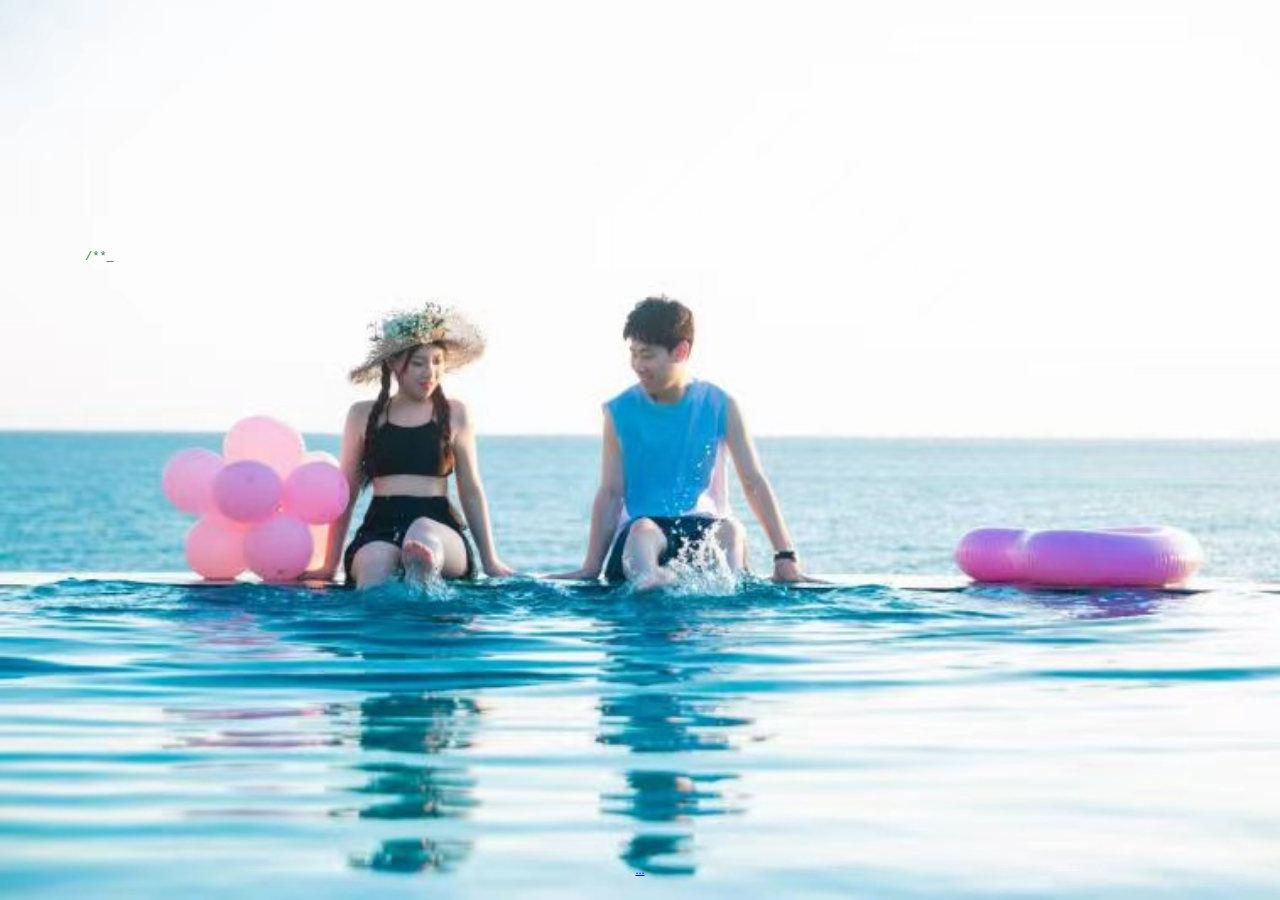
<file: index.html>
<!DOCTYPE html PUBLIC "-//W3C//DTD XHTML 1.0 Transitional//EN" "http://www.w3.org/TR/xhtml1/DTD/xhtml1-transitional.dtd">
<html xmlns="http://www.w3.org/1999/xhtml">
<head>
<meta http-equiv="Content-Type" content="text/html; charset=utf-8" />
<meta name="viewport" content="width=device-width,initial-scale=1.0,user-scalable=0"/>
<title>DONGYU LOVE ZHIQIANG</title>

<style type="text/css">
@media only screen and (min-width: 0px) and (max-width: 768px){
	.div1{
		width: 100px;
		height: 100px;
	}
}
@media only screen and (min-width: 768px) and (max-width: 992px){
	.div1{
		width: 300px;
		height: 300px;
	}
}
@media only screen and (min-width: 992px){
	.div1{
		width: 500px;
		height: 500px;
	}
}
@font-face {
	font-family: digit;
	src: url('digital-7_mono.ttf') format("truetype");
}
</style>

<link href="css/default.css" type="text/css" rel="stylesheet">
<script type="text/javascript" src="js/jquery.js"></script>
<script type="text/javascript" src="js/garden.js"></script>
<script type="text/javascript" src="js/functions.js"></script>
	<meta charset="UTF-8">
	<title>Document</title>
	<style>
		.sp{
			font-size:30px;
			font-family: 楷体;
			color:#00A1d6;
			font-weight:700;
			position:absolute;
			top:-50px;
		}
	</style>
</head>

<body>
<script type="text/javascript">
	var str = '';
	var colorarr = ['pink','red','blue','lightgreen','yellow','orange','#00A1d6','violet'];//随机颜色数组
	var a = 30;
	for (var i = 0; i < str.length; i++) {
		document.write('<span id="str' + i + '" class="sp">');
		document.write(str[i]);
		document.write('</span>');
	}
	document.onmousemove= function(e){
		var e = e || event;
		document.title = e.clientX + ' - ' + e.clientY;
		var m = 0;
		var timmer = setInterval(function(){
			if (m < str.length) {
				span = document.getElementById('str' + m);
				var s = Math.floor(Math.random()*colorarr.length);//随机颜色下标
            	span.style.color = colorarr[s];//赋予颜色
				span.style.left = parseInt(e.clientX) + (m*30) + 'px';
				span.style.top = e.clientY + 'px';
				m++;
			}else{
				clearInterval(timmer);
			}
		},100);
	}

</script>	
<div id="mainDiv">

	<div id="content">
		<div id="code">
			<span class="comments">/**</span><br />
			<span class="space"/><span class="comments">*1997-03-09,</span><br />
			<span class="space"/><span class="comments">*1998-09-18.</span><br />
			<span class="space"/><span class="comments">*/</span><br />
			Boy name = <span class="keyword">Mr</span> DONG<br />
			Girl name = <span class="keyword">Mrs</span> GUO<br />
			<span class="comments">// Fall in love river. </span><br />
			The boy love the girl;<br />
			<span class="comments">// They love each other.</span><br />
			The girl loved the boy;<br />
			<span class="comments">// AS time goes on.</span><br />
			The boy can not be separated the girl;<br />
			<span class="comments">// At the same time.</span><br />
			The girl can not be separated the boy;<br />
			<span class="comments">// Both wind and snow all over the sky.</span><br />
			<span class="comments">// Whether on foot or 1000 kilometers.</span><br />
			<span class="keyword">The boy</span> very <span class="keyword">happy</span>;<br />
			<span class="keyword">The girl</span> is also very <span class="keyword">happy</span>;<br />
			<span class="placeholder"/><span class="comments">// Whether it is right now</span><br />
			<span class="placeholder"/><span class="comments">// Still in the distant future.</span><br />
			<span class="placeholder"/>The boy has but one dream;<br />
			<span class="comments">// The boy wants the girl could well have been happy.</span><br />
			<br>
			<br>
			I want to say:<br />
			Baby, I love you forever;<br />
		</div>
		<div id="loveHeart">
			<canvas id="garden"></canvas>
			<div id="words">
				<div id="messages">
					亲爱的，这是我们相爱在一起的时光。
					<div id="elapseClock"></div>
				</div>
				<div id="loveu">
					爱你直到永永远远。<br/>
					<div class="signature">- 爱你的人</div>
					<a href="gdy.html">- 小董子</a>
				</div>
			</div>
		</div>
	</div>
	<div id="copyright">
		<a href="2.html">...</a><br />		
	</div>	
</div>

<script type="text/javascript">
var offsetX = $("#loveHeart").width() / 2;
var offsetY = $("#loveHeart").height() / 2 - 55;
var together = new Date();
together.setFullYear(2017, 05, 29);
together.setHours(0);
together.setMinutes(0);
together.setSeconds(0);
together.setMilliseconds(0);

if (!document.createElement('canvas').getContext) {
	var msg = document.createElement("div");
	msg.id = "errorMsg";
	msg.innerHTML = "Your browser doesn't support HTML5!<br/>Recommend use Chrome 14+/IE 9+/Firefox 7+/Safari 4+"; 
	document.body.appendChild(msg);
	$("#code").css("display", "none")
	$("#copyright").css("position", "absolute");
	$("#copyright").css("bottom", "10px");
	document.execCommand("stop");
} else {
	setTimeout(function () {
		startHeartAnimation();
	}, 5000);

	timeElapse(together);
	setInterval(function () {
		timeElapse(together);
	}, 500);

	adjustCodePosition();
	$("#code").typewriter();
}
</script>

</body>
</html>
</file>
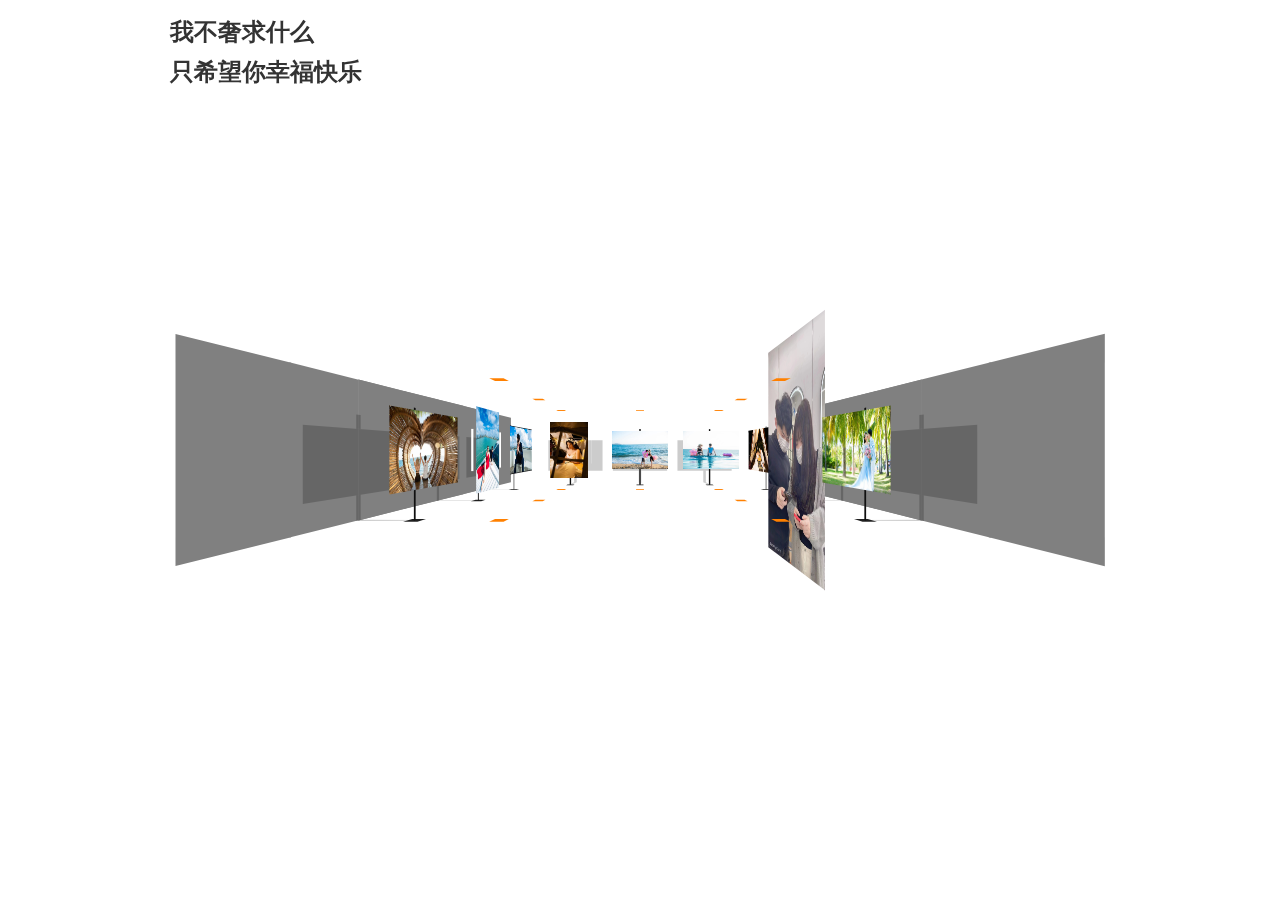
<file: gdy.html>
<!DOCTYPE html>
<html><head>
<meta http-equiv="content-type" content="text/html; charset=UTF-8">
<meta name="Author" content="#">
<meta charset="utf-8">
<meta name="viewport" content="width=device-width, initial-scale=1.0, maximum-scale=1.0, user-scalable=no">
<meta http-equiv="X-UA-Compatible" content="IE=edge">
<meta name="HandheldFriendly" content="true">
<meta name="msvalidate.01" content="B6C713C1F4E407129EDEF7810A8B9BCB">
<meta name="description" content="遇见你，是我的幸运">
<meta name="keywords" content="canvas,3D,perspective,texturing,gallery">
<link rel="stylesheet" href="slider-wb.css">
<link rel="shortcut icon" href="#">
<title>郭东雨</title>
<audio src="js1/7.mp3" hidden="true" loop="loop" controls="controls" autoplay="autoplay" ></audio>
<style>
html {
	overflow: hidden;
	-ms-touch-action: none;
	-ms-content-zooming: none;
}
body {
	position: absolute;
	margin: 0px;
	padding: 0px;
	background: #fff;
	width: 100%;
	height: 100%;
}
#canvas {
	position: absolute;
	width: 100%;
	height: 100%;
	background: #fff;
}
</style>
<script src="analytics.js" async></script><script src="ge1doot.js"></script>
<script>


"use strict";

(function () {
	/* ==== definitions ==== */
	var diapo = [], layers = [], ctx, pointer, scr, camera, light, fps = 0, quality = [1,2],
	// ---- poly constructor ----
	Poly = function (parent, face) {
		this.parent = parent;
		this.ctx    = ctx;
		this.color  = face.fill || false;
		this.points = [];
		if (!face.img) {
			// ---- create points ----
			for (var i = 0; i < 4; i++) {
				this.points[i] = new ge1doot.transform3D.Point(
					parent.pc.x + (face.x[i] * parent.normalZ) + (face.z[i] * parent.normalX),
					parent.pc.y +  face.y[i],
					parent.pc.z + (face.x[i] * parent.normalX) + (-face.z[i] * parent.normalZ)
				);
			}
			this.points[3].next = false;
		}
	},
	// ---- diapo constructor ----
	Diapo = function (path, img, structure) {
		// ---- create image ----
		this.img = new ge1doot.transform3D.Image(
			this, path + img.img, 1, {
				isLoaded: function(img) {
					img.parent.isLoaded = true;
					img.parent.loaded(img);
				}
			}
		);
		this.visible  = false;
		this.normalX  = img.nx;
		this.normalZ  = img.nz;
		// ---- point center ----
		this.pc = new ge1doot.transform3D.Point(img.x, img.y, img.z);
		// ---- target positions ----
		this.tx = img.x + (img.nx * Math.sqrt(camera.focalLength) * 20);
		this.tz = img.z - (img.nz * Math.sqrt(camera.focalLength) * 20);
		// ---- create polygons ----
		this.poly = [];
		for (var i = -1, p; p = structure[++i];) {
			layers[i] = (p.img === true ? 1 : 2);
			this.poly.push(
				new Poly(this, p)
			);
		}
	},
	// ---- init section ----
	init = function (json) {
		// draw poly primitive
		Poly.prototype.drawPoly = ge1doot.transform3D.drawPoly;
		// ---- init screen ----
		scr = new ge1doot.Screen({
			container: "canvas"
		});
		ctx = scr.ctx;
		scr.resize();
		// ---- init pointer ----
		pointer = new ge1doot.Pointer({
			tap: function () {
				if (camera.over) {
					if (camera.over === camera.target.elem) {
						// ---- return to the center ----
						camera.target.x = 0;
						camera.target.z = 0;
						camera.target.elem = false;
					} else {
						// ---- goto diapo ----
						camera.target.elem = camera.over;
						camera.target.x = camera.over.tx;
						camera.target.z = camera.over.tz;
						// ---- adapt tesselation level to distance ----
						for (var i = 0, d; d = diapo[i++];) {
							var dx = camera.target.x - d.pc.x;
							var dz = camera.target.z - d.pc.z;
							var dist = Math.sqrt(dx * dx + dz * dz);
							var lev = (dist > 1500) ? quality[0] : quality[1];
							d.img.setLevel(lev);
						}
					}
				}
			}
		});
		// ---- init camera ----
		camera = new ge1doot.transform3D.Camera({
			focalLength: Math.sqrt(scr.width) * 10,
			easeTranslation: 0.025,
			easeRotation: 0.06,
			disableRz: true
		}, {
			move: function () {
				this.over = false;
				// ---- rotation ----
				if (pointer.isDraging) {
					this.target.elem = false;
					this.target.ry = -pointer.Xi * 0.01;
					this.target.rx = (pointer.Y - scr.height * 0.5) / (scr.height * 0.5);
				} else {
					if (this.target.elem) {
						this.target.ry = Math.atan2(
							this.target.elem.pc.x - this.x,
							this.target.elem.pc.z - this.z
						);
					}
				}
				this.target.rx *= 0.9;
			}
		});
		camera.z  = -10000;
		camera.py = 0;
		// ---- create images ----
		for (var i = 0, img; img = json.imgdata[i++];) {
			diapo.push(
				new Diapo(
					json.options.imagesPath, 
					img, 
					json.structure
				)
			);
		}	
		// ---- start engine ---- >>>
		setInterval(function() {
			quality = (fps > 50) ? [2,3] : [1,2];
			fps = 0;
		}, 1000);
		run();
	},
	// ---- main loop ----
	run = function () {
		// ---- clear screen ----
		ctx.clearRect(0, 0, scr.width, scr.height);
		// ---- camera ----
		camera.move();
		// ---- draw layers ----
		for (var k = -1, l; l = layers[++k];) {
			light = false;
			for (var i = 0, d; d = diapo[i++];) {
				(l === 1 && d.draw()) || 
				(d.visible && d.poly[k].draw());
			}
		}
		// ---- cursor ----
		if (camera.over && !pointer.isDraging) {
			scr.setCursor("pointer");
		} else {
			scr.setCursor("move");
		}
		// ---- loop ----
		fps++;
		requestAnimFrame(run);
	};
	/* ==== prototypes ==== */
	Poly.prototype.draw = function () {
		// ---- color light ----
		var c = this.color;
		if (c.light || !light) {
			var s = c.light ? this.parent.light : 1;
			// ---- rgba color ----
			light = "rgba(" + 
				Math.round(c.r * s) + "," +
				Math.round(c.g * s) + "," + 
				Math.round(c.b * s) + "," + (c.a || 1) + ")";
			ctx.fillStyle = light;
		}
		// ---- paint poly ----
		if (!c.light || this.parent.light < 1) {
			// ---- projection ----
			for (
				var i = 0; 
				this.points[i++].projection();
			);
			this.drawPoly();
			ctx.fill();
		}
	}
	/* ==== image onload ==== */
	Diapo.prototype.loaded = function (img) {
		// ---- create points ----
		var d = [-1,1,1,-1,1,1,-1,-1];
		var w = img.texture.width  * 0.5;
		var h = img.texture.height * 0.5;
		for (var i = 0; i < 4; i++) {
			img.points[i] = new ge1doot.transform3D.Point(
				this.pc.x + (w * this.normalZ * d[i]),
				this.pc.y + (h * d[i + 4]),
				this.pc.z + (w * this.normalX * d[i])
			);
		}
	}
	/* ==== images draw ==== */
	Diapo.prototype.draw = function () {
		// ---- visibility ----
		this.pc.projection();
		if (this.pc.Z > -(camera.focalLength >> 1) && this.img.transform3D(true)) {
			// ---- light ----
			this.light = 0.5 + Math.abs(this.normalZ * camera.cosY - this.normalX * camera.sinY) * 0.6;
			// ---- draw image ----
			this.visible = true;
			this.img.draw();
			// ---- test pointer inside ----
			if (pointer.hasMoved || pointer.isDown) {
				if (
					this.img.isPointerInside(
						pointer.X,
						pointer.Y
					)
				) camera.over = this;
			}
		} else this.visible = false;
		return true;
	}
	return {
		// --- load data ----
		load : function (data) {
			window.addEventListener('load', function () {
				ge1doot.loadJS(
					"imageTransform3D.js",
					init, data
				);
			}, false);
		}
	}
})().load({
	imgdata:[
		// north
		{img:'Images/1.jpg', x:-1000, y:0, z:1500, nx:0, nz:1},
		{img:'Images/2.jpg', x:0,     y:0, z:1500, nx:0, nz:1},
		{img:'Images/3.jpg', x:1000,  y:0, z:1500, nx:0, nz:1},
		// east
		{img:'Images/4.jpg', x:1500,  y:0, z:1000, nx:-1, nz:0},
		{img:'Images/5.jpg', x:1500,  y:0, z:0, nx:-1, nz:0},
		{img:'Images/6.jpg', x:1500,  y:0, z:-1000, nx:-1, nz:0},
		// south
		{img:'Images/7.jpg', x:1000,  y:0, z:-1500, nx:0, nz:-1},
		{img:'Images/8.jpg', x:0,     y:0, z:-1500, nx:0, nz:-1},
		{img:'Images/9.jpg', x:-1000, y:0, z:-1500, nx:0, nz:-1},
		// west
		{img:'Images/10.jpg', x:-1500, y:0, z:-1000, nx:1, nz:0},
		{img:'Images/11.jpg', x:-1500, y:0, z:0, nx:1, nz:0},
		{img:'Images/12.jpg', x:-1500, y:0, z:1000, nx:1, nz:0}
	],
	structure:[
		{
			// wall
			fill: {r:255, g:255, b:255, light:1},
			x: [-1001,-490,-490,-1001],
			z: [-500,-500,-500,-500],
			y: [500,500,-500,-500]
		},{
			// wall
			fill: {r:255, g:255, b:255, light:1},
			x: [-501,2,2,-500],
			z: [-500,-500,-500,-500],
			y: [500,500,-500,-500]
		},{
			// wall
			fill: {r:255, g:255, b:255, light:1},
			x: [0,502,502,0],
			z: [-500,-500,-500,-500],
			y: [500,500,-500,-500]
		},{
			// wall
			fill: {r:255, g:255, b:255, light:1},
			x: [490,1002,1002,490],
			z: [-500,-500,-500,-500],
			y: [500,500,-500,-500]
		},{
			// shadow
			fill: {r:0, g:0, b:0, a:0.2},
			x: [-420,420,420,-420],
			z: [-500,-500,-500,-500],
			y: [150, 150,-320,-320]
		},{
			// shadow
			fill: {r:0, g:0, b:0, a:0.2},
			x: [-20,20,20,-20],
			z: [-500,-500,-500,-500],
			y: [250, 250,150,150]
		},{
			// shadow
			fill: {r:0, g:0, b:0, a:0.2},
			x: [-20,20,20,-20],
			z: [-500,-500,-500,-500],
			y: [-320, -320,-500,-500]
		},{
			// shadow
			fill: {r:0, g:0, b:0, a:0.2},
			x: [-20,20,10,-10],
			z: [-500,-500,-100,-100],
			y: [-500, -500,-500,-500]
		},{
			// base
			fill: {r:32, g:32, b:32},
			x: [-50,50,50,-50],
			z: [-150,-150,-50,-50],
			y: [-500,-500,-500,-500]
		},{
			// support
			fill: {r:16, g:16, b:16},
			x: [-10,10,10,-10],
			z: [-100,-100,-100,-100],
			y: [300,300,-500,-500]
		},{
			// frame
			fill: {r:255, g:255, b:255},
			x: [-320,-320,-320,-320],
			z: [0,-20,-20,0],
			y: [-190,-190,190,190]
		},{
			// frame
			fill: {r:255, g:255, b:255},
			x: [320,320,320,320],
			z: [0,-20,-20,0],
			y: [-190,-190,190,190]
		},
		{img:true},
		{
			// ceilingLight
			fill: {r:255, g:128, b:0},
			x: [-50,50,50,-50],
			z: [450,450,550,550],
			y: [500,500,500,500]
		},{
			// groundLight
			fill: {r:255, g:128, b:0},
			x: [-50,50,50,-50],
			z: [450,450,550,550],
			y: [-500,-500,-500,-500]
		}
	],
	options:{
		imagesPath: ""
	}
});
</script>
<script src="imageTransform3D.js"></script></head>
<body>
<canvas style="cursor: move;" height="933" width="1920" id="canvas"></canvas>
<!-- dhteumeuleu nav menu -->
<div id="nav">
	<input name="nav-switch" id="nav-switch" type="checkbox">
	<label class="label" for="nav-switch">
			<div class="nav-off">
				<h1 class="title">我不奢求什么<br>只希望你幸福快乐</h1>
			</div>
		</div>
	</label>
</div> 
<!-- end of dhteumeuleu nav menu -->
<div style="position: absolute; top: 20px; right: 20px;">    <style type="text/css">
.Qg{height: 30px;}
.iI {
    background: url(/misc-res/images/share.png) no-repeat scroll 0px 0px rgba(0, 0, 0, 0);
    display: inline-block;
    height: 16px;
    margin-bottom: 3px;
    vertical-align: middle;
    width: 16px;
}
.jI {
    margin-left: 2px;
    color: #000000;
}
.RF{
  float: left;
}

.Dg {
    background-color: #FFFFFF;
    border: 1px solid #D9D9D9;
    border-radius: 3px;
    box-shadow: 0 1px 0 rgba(0, 0, 0, 0.05);
    cursor: pointer;
    float: left;
    height: 28px;
    line-height: 28px;
    margin-left: 8px;
    outline: medium none;
    padding: 0 10px;
    transition: background-color 0.218s ease 0s, border-color 0.218s ease 0s, box-shadow 0.218s ease 0s;
    width: auto;
}.RF {
    border-radius: 0 0 3px;
    height: 100%;
    line-height: 30px;
    outline: medium none;
    overflow: hidden;
    padding-left: 7px;
    padding-right: 16px;
    position: relative;
}
.IH {
    display: inline-block;
    max-width: 200px;
}.JH {
    display: inline-block;
    margin-right: 4px;
    margin-top: 1px;
}
.ho {
    border-radius: 2px;
}
    </style>
  	</div>
<script src="jquery-1.js"></script>
<script src="util.js"></script>
<script src="ga.js"></script>


</body></html>
</file>
<file: css/default.css>
body{margin:0;padding:0;background:#ffe;background-image:url(../img/3.jpg);background-repeat:no-repeat;background-attachment:fixed;background-size:cover;font-size:12px;overflow:auto}
#mainDiv{width:100%;height:100%}
#loveHeart{float:left;width:670px;height:625px}
#garden{width:100%;height:100%}
#elapseClock{text-align:right;font-size:18px;margin-top:10px;margin-bottom:10px}
#words{font-family:"sans-serif";width:500px;font-size:24px;color:#666}
#messages{display:none}
#elapseClock .digit{font-family:"digit";font-size:36px}
#loveu{padding:5px;font-size:22px;margin-top:80px;margin-right:120px;text-align:right;display:none}
#loveu .signature{margin-top:10px;font-size:20px;font-style:italic}
#clickSound{display:none}
#code{float:left;width:440px;height:400px;color:#333;font-family:"Consolas","Monaco","Bitstream Vera Sans Mono","Courier New","sans-serif";font-size:12px}
#code .string{color:#2a36ff}
#code .keyword{color:#7f0055;font-weight:bold}
#code .placeholder{margin-left:15px}#code .space{margin-left:7px}
#code .comments{color:#3f7f5f}
#copyright{margin-top:100px;text-align:center;width:100%;color:#666}
#errorMsg{width:100%;text-align:center;font-size:24px;position:absolute;top:100px;left:0}
</file>
<file: slider-wb.css>
/* dhteumeuleu.com slider menu - last modified 26 Jan 2013 */
#icon {
	position:relative;
	top:6px;
	left:65px;
	width:40px;
	height:40px;
	overflow:hidden;
	cursor:pointer;
	background:#FF9000;
	border-radius:6px 0 0 0;
	-moz-transition: all 0.6s ease-in-out 0s; -webkit-transition: all 0.6s ease-in-out 0s;
	-o-transition: all 0.6s ease-in-out 0s; transition: all 0.6s ease-in-out 0s;
}
#icon div {
	position:absolute;
	background:transparent;
}
#icon div:nth-child(1) {
	position:absolute;
	width:0;
	height:0;
	top:50%;
	left:20px;
	border-width:7px 0 7px 8px;
	border-style:solid;
	border-color:transparent #fff;
	margin-top:-7px;
}
#icon div:nth-child(2) {
	position:absolute;
	top:50%;
	left:12px;
	width:8px;
	height:6px;
	margin-top:-3px;
	background:#fff;
}
#nav {
	position: absolute;
	top:10px;
	width: 100px;
	height:0;
	-webkit-user-select:none;
	-moz-user-select:none;
	-ms-user-select: none;
}
#nav-switch {
	display: none;
}
#nav .label {
	display: block;
	cursor: pointer;
}
#nav .container {
	position:absolute;
	width: 100%;
	left: -100px;
	-moz-transition: left 0.3s ease-in-out 0s; -webkit-transition: left 0.3s ease-in-out 0s;
	-o-transition: left 0.3s ease-in-out 0s; transition: left 0.3s ease-in-out 0s;
}
#nav .container > div {
	float: left;
	width: 50%;
	padding: 0;
}
#nav .container .nav-on {
	padding-left: 0;
	color: #333;
}
#nav .container .nav-off {
	width:40px;
	height:40px;
	padding-right: 10px;
}
#nav-switch:checked + .label .container {
	left: 10px;
}
#nav-switch:checked + .label #icon {
	background:#0065CB;
	-webkit-transform:rotate(-180deg);
	-moz-transform:rotate(-180deg);
	-ms-transform:rotate(-180deg);
	-o-transform:rotate(-180deg);
	transform:rotate(-180deg);
	border-radius:0 0 6px 0;
}
.title {
	position: absolute;
	top: 2px;
	margin:0;
	padding:0;
	left: 170px;
	font-size:24px;
	line-height:40px;
	height:40px;
	font-family: "Segoe UI Light", "Segoe UI", Frutiger, "Frutiger Linotype", "Dejavu Sans", "Helvetica Neue", Arial, sans-serif;
	font-weight: bold;
	color:#333;
	white-space: nowrap;
	-webkit-user-select: none;
	-moz-user-select: none;
	-ms-user-select: none;
	-o-user-select: none;
	user-select: none;
}
.menu {
	position: relative;
	left: 0;
	top: 6px;
	list-style-type:none;
	margin:0;
	padding:0;
	font-family: "Segoe UI Light", "Segoe UI", Frutiger, "Frutiger Linotype", "Dejavu Sans", "Helvetica Neue", Arial, sans-serif;
	font-weight:lighter;
	color: #333;
	font-size:1em;
	cursor:pointer;
}
.menu li {
	position:relative;
	list-style:none;
	cursor: pointer;
	width: 100px;
	height: 40px;
	border-right:#ddd solid 1px;
}
.menu a {
	position:relative;
	text-decoration: none;
	display:block;
	line-height:40px;
	color:#333;
	padding-left:40px;
}
.menu li a:hover, .menu  li a:focus, .menu  li a:active {
	background:#ff9000;
}
#nav li:before,
#nav li:after,
#nav li a:before,
#nav li a:after {
	content:"";
	position:absolute;
	top:50%;
	margin-left:10px;
}
#nav .home a:before {
	left:2px;
	border-style:solid;
	border-color:transparent;
	border-width:8px 7px;
	border-bottom-color:#333;
	margin-top:-16px;
}
#nav .home a:after {
	left:4px;
	width:2px;
	height:4px;
	border-style:solid;
	border-color:#333 #333 transparent;
	border-width:3px 4px 0;
	margin-top:0;
}
#nav .arrow a:before {
	left:8px;
	border-width:7px 0 7px 8px;
	border-style:solid;
	border-color:transparent #333;
	margin-top:-7px;
}
#nav .arrow a:after {
	left:0;
	width:8px;
	height:6px;
	margin-top:-3px;
	background:#333;
}
#nav .arrow.back a:before {
	left:0;
	border-width:7px 8px 7px 0;
}
#nav .arrow.back a:after {
	left:8px;
}
#nav .list a:before {
	top:14px;
	left:5px;
	width:12px;
	height:2px;
	border-width:6px 0;
	border-style:double;
	border-color:#333;
	background:transparent;
}
#nav .list a:after{
	top:14px;
	left:1px;
	width:2px;
	height:2px;
	border-width:6px 0;
	border-style:double;
	border-color:#333;
	background:transparent;
}
</file>
